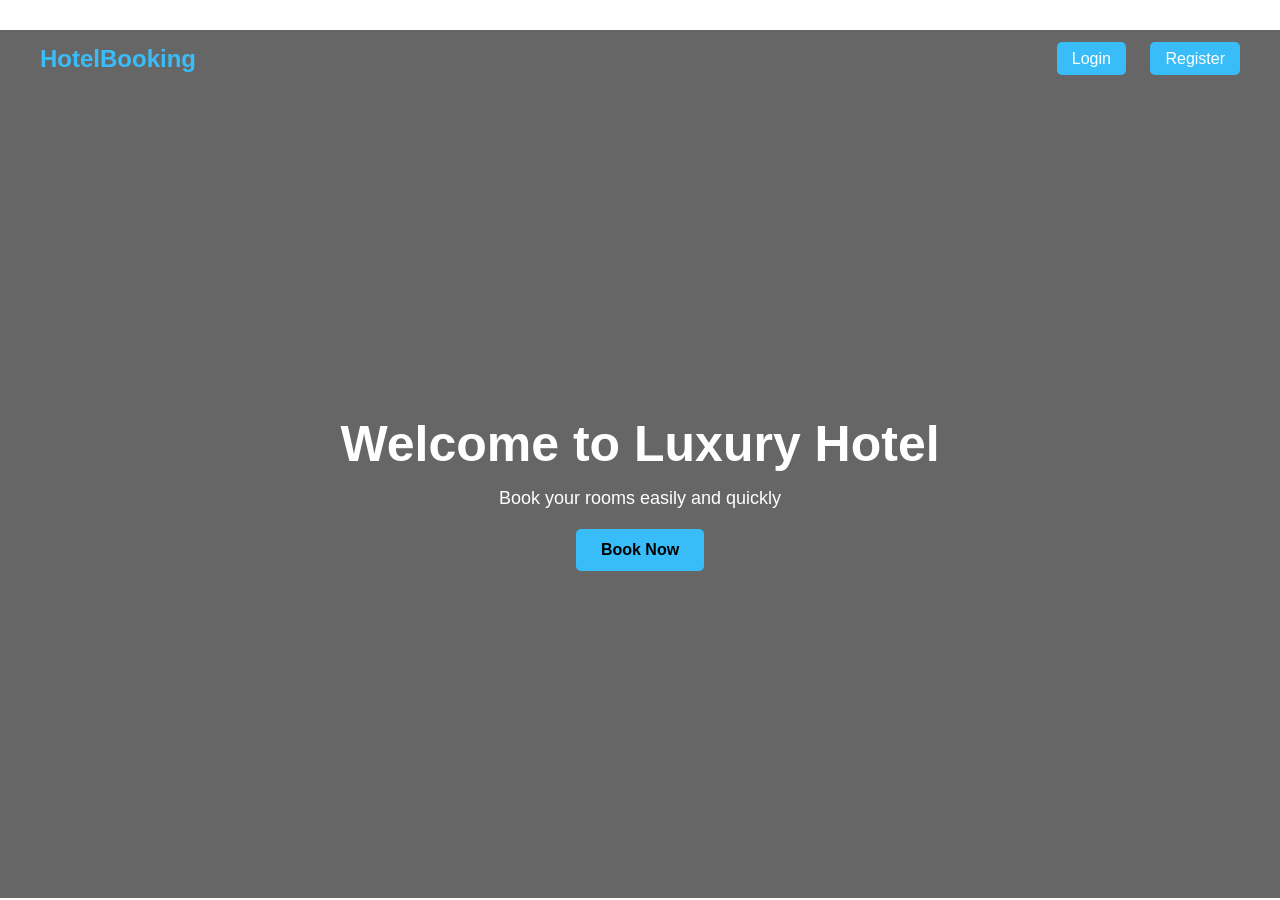
<file: Hotel-Managment System/FrontEnd/HotelManagement/index.html>
<!DOCTYPE html>
<html>
<head>
    <title>Hotel Management</title>
    <link rel="stylesheet" href="./Style.css">
</head>
<body>

    <!-- Navbar -->
    <nav class="navbar">
        <h2 class="logo">HotelBooking</h2>
        <div>
            <a href="./Login.html" class="btn">Login</a>
            <a href="./Register.html" class="btn">Register</a>
        </div>
    </nav>

    <!-- Hero Section -->
    <section class="hero">
        <h1>Welcome to Luxury Hotel</h1>
        <p>Book your rooms easily and quickly</p>
        <a href="./Login.html" class="hero-btn">Book Now</a>
    </section>

</body>
</html>
</file>
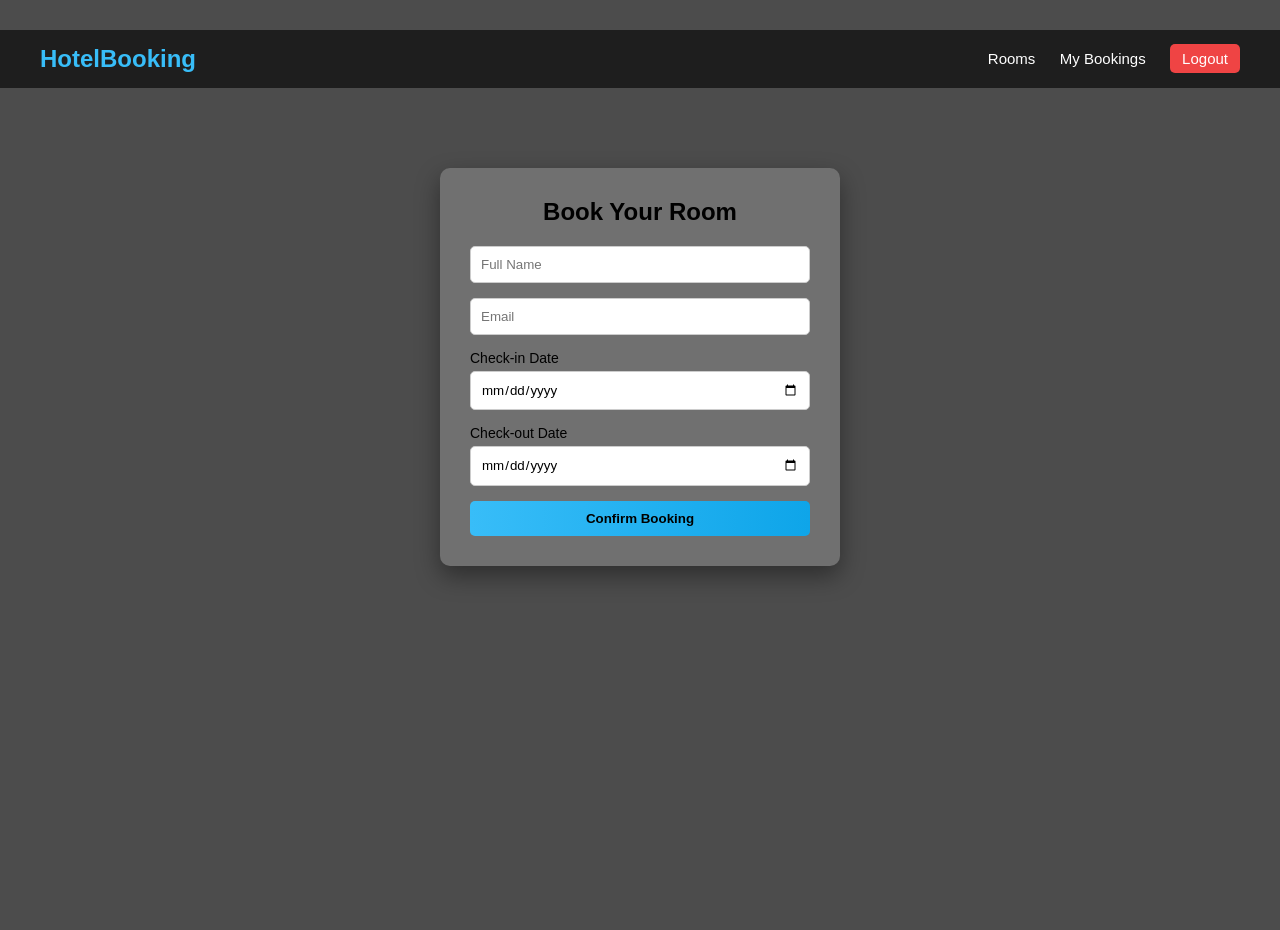
<file: Hotel-Managment System/FrontEnd/HotelManagement/Booking.html>
<!DOCTYPE html>
<html>
<head>
    <title>Book Room</title>
    <link rel="stylesheet" href="./Style.css">

    <link href="https://fonts.googleapis.com/css2?family=Poppins&display=swap" rel="stylesheet">
</head>
<body class="booking-body">

    <!-- Navbar -->
    <nav class="navbar">
        <h2 class="logo">HotelBooking</h2>

        <div class="nav-links">
            <a href="./Rooms.html">Rooms</a>
            <a href="./My_Bookings.html">My Bookings</a>
            <a href="./Login.html" class="logout">Logout</a>
        </div>
    </nav>

    <!-- Booking Form -->
    <div class="booking-container">

        <h2>Book Your Room </h2>

        <form  id="bookingForm">
            <input type="text" placeholder="Full Name" required>
            <input type="email" placeholder="Email" required>

            <label>Check-in Date</label>
            <input type="date" required>

            <label>Check-out Date</label>
            <input type="date" required>

            <button type="submit">Confirm Booking</button>
        </form>

    </div>


    <script src="./booking.js"></script>
</body>
</html>
</file>
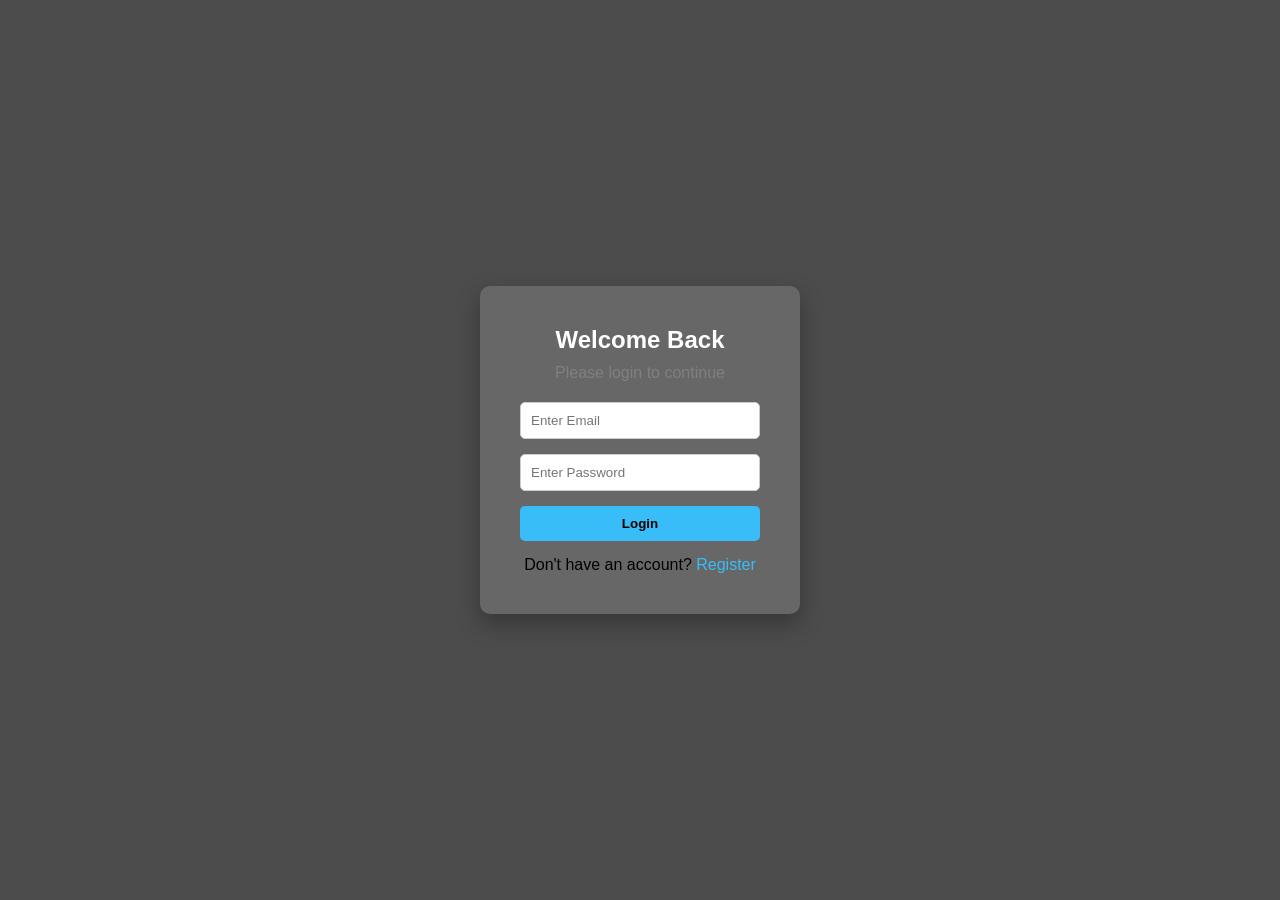
<file: Hotel-Managment System/FrontEnd/HotelManagement/Login.html>
<!DOCTYPE html>
<html>
<head>
    <title>Login</title>
    <link rel="stylesheet" href="./Style.css">

    <!-- Google Font -->
    <link href="https://fonts.googleapis.com/css2?family=Poppins&display=swap" rel="stylesheet">
</head>
<body class="login-body">

    <div class="login-container">

        <h2>Welcome Back </h2>
        <p>Please login to continue</p>

        <form id="loginForm">
            <input type="email" placeholder="Enter Email" required>
            <input type="password" placeholder="Enter Password" required>

            <button type="submit">Login</button>
        </form>

        <span>Don't have an account? 
            <a href="./Register.html">Register</a>
        </span>

    </div>
  <script src="./Login.js"></script>
</body>
</html>
</file>
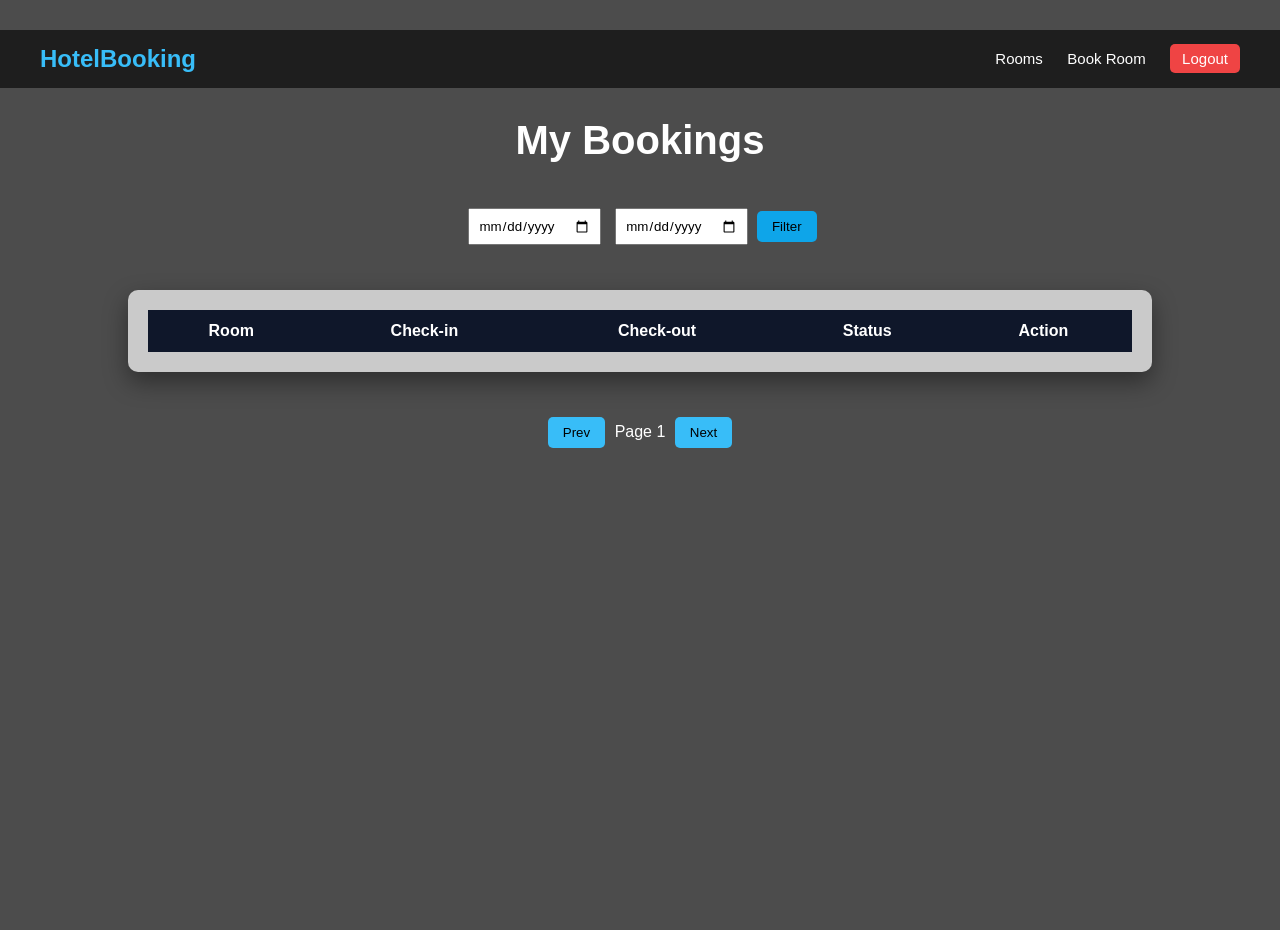
<file: Hotel-Managment System/FrontEnd/HotelManagement/My_Bookings.html>
<!DOCTYPE html>
<html>
<head>
    <title>My Bookings</title>
    <link rel="stylesheet" href="Style.css">

    <link href="https://fonts.googleapis.com/css2?family=Poppins&display=swap" rel="stylesheet">
</head>
<body class="bookings-body">

    <!-- Navbar -->
    <nav class="navbar">
        <h2 class="logo">HotelBooking</h2>

        <div class="nav-links">
            <a href="./Rooms.html">Rooms</a>
            <a href="./Booking.html">Book Room</a>
            <a href="./Login.html" class="logout">Logout</a>
        </div>
    </nav>

    <h1 class="heading">My Bookings </h1>
    <div class="filter-box">
    <input type="date">
    <input type="date">
    <button>Filter</button>
    </div>
    <!-- Table -->
    <div class="table-container">
        <table>
    <thead>
        <tr>
            <th>Room</th>
            <th>Check-in</th>
            <th>Check-out</th>
            <th>Status</th>
            <th>Action</th>
        </tr>
    </thead>
    <tbody id="bookingTable">
    </tbody>
</table>
    </div>
    <div class="pagination">
    <button>Prev</button>
    <span>Page 1</span>
    <button>Next</button>
</div>
<script src="./My_Booking.js"></script>
</body>
</html>
</file>
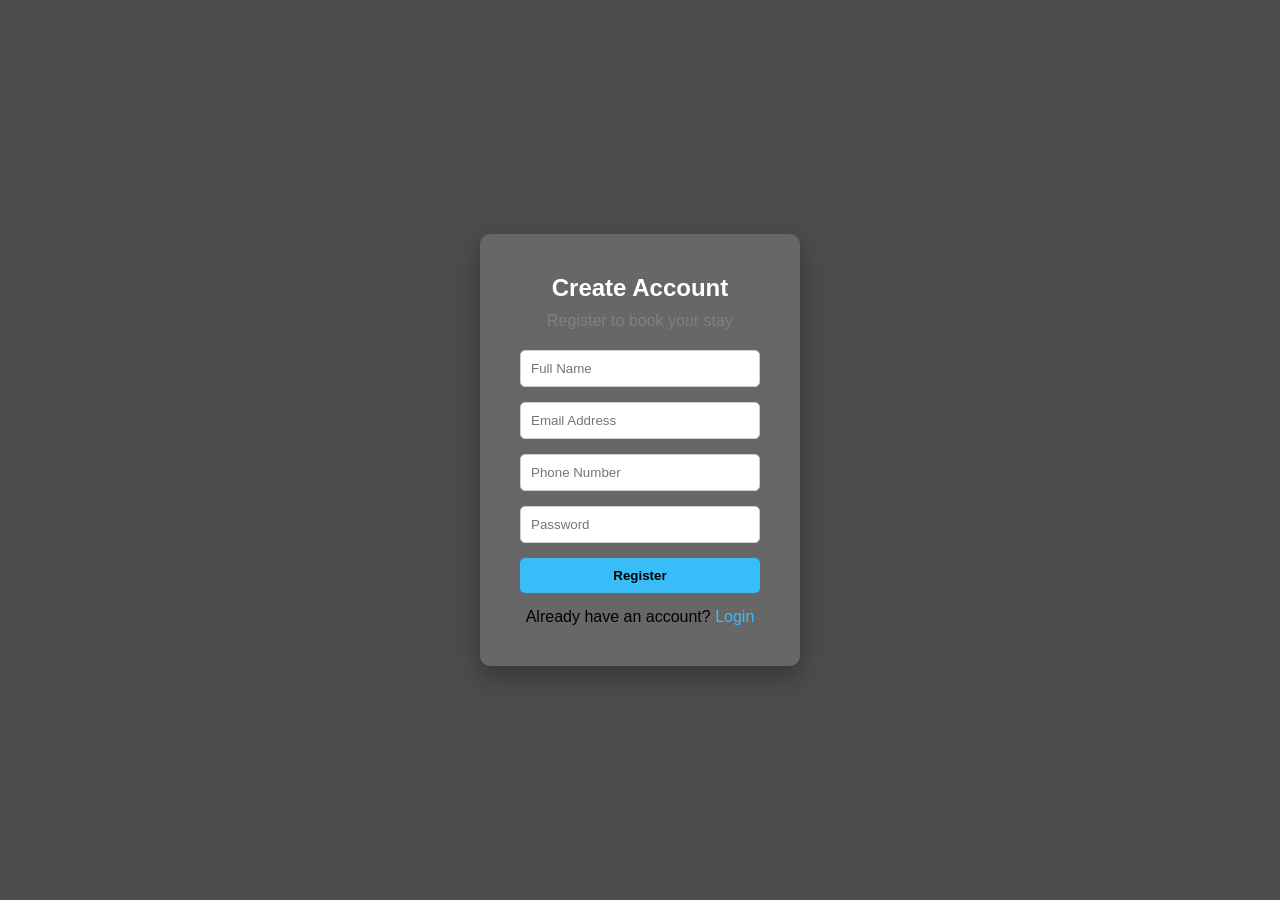
<file: Hotel-Managment System/FrontEnd/HotelManagement/Register.html>
<!DOCTYPE html>
<html>
<head>
    <title>Register</title>
    <link rel="stylesheet" href="./Style.css">

    <!-- Google Font -->
    <link href="https://fonts.googleapis.com/css2?family=Poppins&display=swap" rel="stylesheet">
</head>
<body class="login-body">

    <div class="login-container">

        <h2>Create Account </h2>
        <p>Register to book your stay</p>

        <form id ="registerForm">
            <input type="text" placeholder="Full Name" required>
            <input type="email" placeholder="Email Address" required>
            <input type="tel" placeholder="Phone Number" required>
            <input type="password" placeholder="Password" required>

            <button type="submit">Register</button>
        </form>

        <span>Already have an account? 
            <a href="./Login.html">Login</a>
        </span>

    </div>
<script src="./Script.js"></script>
</body>
</html>
</file>
<file: Hotel-Managment System/FrontEnd/HotelManagement/Style.css>
/* -------Index.css Start ----------*/
* {
    margin: 0;
    padding: 0;
    box-sizing: border-box;
    font-family: Arial, sans-serif;
}

/* Navbar */
.navbar1 {
    display: flex;
    justify-content: space-between;
    align-items: center;
    background-color: #0f172a;
    padding: 15px 40px;
}

.logo {
    color: white;
}

.navbar a {
    color: white;
    margin-left: 20px;
    text-decoration: none;
    font-size: 16px;
}

.navbar a:hover {
    color: #f9f9f9;
}

/* Register Button */
.btn {
    background-color: #38bdf8;
    padding: 8px 15px;
    border-radius: 5px;
    color: #ffffff;
}

/* Hero Section */
.hero {
    height: 90vh;
    background: linear-gradient(rgba(0,0,0,0.6), rgba(0,0,0,0.6)),
                url('https://images.unsplash.com/photo-1566073771259-6a8506099945');
    background-size: cover;
    background-position: center;
    color: white;

    display: flex;
    flex-direction: column;
    justify-content: center;
    align-items: center;
    text-align: center;

    padding: 20px;
}

.hero h1 {
    font-size: 50px;
    margin-bottom: 15px;
}

.hero p {
    font-size: 18px;
    margin-bottom: 20px;
}

.hero-btn {
    background-color: #38bdf8;
    padding: 12px 25px;
    border-radius: 5px;
    text-decoration: none;
    color: black;
    font-weight: bold;
}

.hero-btn:hover {
    background-color: #0ea5e9;
}

/* -------Index.css End ------------*/




/* -------Login and Register.css Start ----------*/

/* Login Page Background */
.login-body {
    height: 100vh;
    background: linear-gradient(rgba(0,0,0,0.7), rgba(0,0,0,0.7)),
                url('https://images.unsplash.com/photo-1582719478250-c89cae4dc85b');
    background-size: cover;
    background-position: center;

    display: flex;
    justify-content: center;
    align-items: center;
}

/* Login Card */
.login-container {
    background: rgba(255, 255, 255, 0.151);
    padding: 40px;
    width: 320px;
    border-radius: 10px;
    text-align: center;

    box-shadow: 0 10px 25px rgba(0,0,0,0.3);
}

/* Heading */
.login-container h2 {
    margin-bottom: 10px;
    color: #ffffff;
}

.login-container p {
    margin-bottom: 20px;
    color: gray;
}

/* Inputs */
.login-container input {
    width: 100%;
    padding: 10px;
    margin-bottom: 15px;

    border: 1px solid #ccc;
    border-radius: 5px;
}

/* Button */
.login-container button {
    width: 100%;
    padding: 10px;
    background-color: #38bdf8;
    border: none;
    border-radius: 5px;
    color: black;
    font-weight: bold;
    cursor: pointer;
}

.login-container button:hover {
    background-color: #0ea5e9;
}

/* Register link */
.login-container span {
    display: block;
    margin-top: 15px;
}

.login-container a {
    color: #38bdf8;
    text-decoration: none;
}


/* -------Login and Register .css End ------------*/






/* -------Rooms.css Start ----------*/

/* Rooms Page Background */
.rooms-body {
    font-family: 'Poppins', sans-serif;

    background: linear-gradient(rgba(0,0,0,0.7), rgba(0,0,0,0.7)),
                url('https://images.unsplash.com/photo-1566073771259-6a8506099945');

    background-size: cover;
    background-position: center;
    background-attachment: fixed;
    backdrop-filter: blur(0.6px);
    color: white;
    padding: 20px;
}

/* Heading */
.heading {
    text-align: center;
    margin-bottom: 40px;
    font-size: 40px;
}

/* Container */
.room-container {
    display: flex;
    justify-content: center;
    gap: 30px;
    flex-wrap: wrap;
}

/* Card */
.room-card {
    background: #1e293b;
    width: 300px;
    border-radius: 15px;
    overflow: hidden;
    box-shadow: 0 10px 30px rgba(0,0,0,0.5);
    transition: 0.3s;
}

.room-card:hover {
    transform: translateY(-10px) scale(1.03);
}

/* Image */
.room-card img {
    width: 100%;
    height: 200px;
    object-fit: cover;
}

/* Info */
.room-info {
    padding: 20px;
}

.room-info h3 {
    margin-bottom: 10px;
}

.room-info p {
    font-size: 14px;
    color: #cbd5f5;
    margin-bottom: 10px;
}

.room-info h4 {
    margin-bottom: 15px;
}

/* Button */
.room-info button {
    width: 100%;
    padding: 10px;
    border: none;
    border-radius: 8px;

    background: linear-gradient(to right, #38bdf8, #0ea5e9);
    color: black;
    font-weight: bold;
    cursor: pointer;
}

.room-info button:hover {
    opacity: 0.9;
}

/* Navbar */
.navbar {
    display: flex;
    justify-content: space-between;
    align-items: center;

    padding: 15px 40px;
    background: rgba(0,0,0,0.6);
    backdrop-filter: blur(8px);

    position: sticky;
    top: 0;
}

/* Logo */
.logo {
    color: #38bdf8;
}

/* Links */
.nav-links a {
    margin-left: 20px;
    text-decoration: none;
    color: white;
    font-size: 15px;
}

.nav-links a:hover {
    color: #38bdf8;
}

/* Logout Button */
.logout {
    background: #ef4444;
    padding: 6px 12px;
    border-radius: 5px;
}

.logout:hover {
    background: #dc2626;
}

.heading {
    margin-top: 30px;
}


/* -------Rooms.css End ------------*/


/* -------Bookings.css Start ------------*/

/* Booking Page Background */
.booking-body {
    font-family: 'Poppins', sans-serif;

    background: linear-gradient(rgba(0,0,0,0.7), rgba(0,0,0,0.7)),
                url('https://images.unsplash.com/photo-1560448204-e02f11c3d0e2');

    background-size: cover;
    background-position: center;
    height: 100vh;
}

/* Container */
.booking-container {
    max-width: 400px;
    margin: 80px auto;
    background: rgba(180, 179, 179, 0.347);

    padding: 30px;
    border-radius: 10px;
    text-align: center;

    box-shadow: 0 10px 25px rgba(0,0,0,0.4);
}

/* Heading */
.booking-container h2 {
    margin-bottom: 20px;
}

/* Inputs */
.booking-container input {
    width: 100%;
    padding: 10px;
    margin-bottom: 15px;

    border: 1px solid #ccc;
    border-radius: 5px;
}

/* Labels */
.booking-container label {
    display: block;
    text-align: left;
    font-size: 14px;
    margin-bottom: 5px;
}

/* Button */
.booking-container button {
    width: 100%;
    padding: 10px;

    background: linear-gradient(to right, #38bdf8, #0ea5e9);
    border: none;
    border-radius: 5px;

    font-weight: bold;
    cursor: pointer;
}

.booking-container button:hover {
    opacity: 0.9;
}

/* -------Bookings.css End ------------*/




/* -------My_Bookings.css Start ------------*/


/* Background */
.bookings-body {
    font-family: 'Poppins', sans-serif;

    background: linear-gradient(rgba(0,0,0,0.7), rgba(0,0,0,0.7)),
                url('https://images.unsplash.com/photo-1551882547-ff40c63fe5fa');

    background-size: cover;
    background-position: center;
    min-height: 100vh;

    color: white;
}

/* Table Container */
.table-container {
    width: 80%;
    margin: 40px auto;
    background: rgba(255, 255, 255, 0.703);

    padding: 20px;
    border-radius: 10px;

    box-shadow: 0 10px 25px rgba(0,0,0,0.4);
}
.navbar{
    margin-top: 30px;
}

/* Table */
table {
    width: 100%;
    border-collapse: collapse;
    text-align: center;
}

/* Header */
th {
    background: #0f172a;
    color: rgb(255, 255, 255);
    padding: 12px;
}

/* Rows */
td {
    padding: 10px;
    border-bottom: 1px solid #ccc;
    color: #0f172a;
}

/* Status */
.status.confirmed {
    color: rgb(5, 99, 80);
    font-weight: bold;
}

.status.pending {
    color: rgba(165, 17, 7, 0.703);
    font-weight: bold;
}

.cancel-btn {
    padding: 6px 12px;
    background: #bc2727;
    border: none;
    color: white;
    border-radius: 5px;
    cursor: pointer;
    text-align: center;
}

.cancel-btn:hover {
    background: #dc2626;
    transform: scale(1.05);
}

td, th {
    text-align: center;
}


.pagination {
    text-align: center;
    margin-top: 20px;
}

.pagination button {
    padding: 8px 15px;
    margin: 5px;
    border: none;
    background: #38bdf8;
    border-radius: 5px;
    cursor: pointer;
}

.filter-box {
    text-align: center;
    margin-top: 20px;
}

.filter-box input {
    padding: 8px;
    margin: 5px;
}

.filter-box button {
    padding: 8px 15px;
    background: #0ea5e9;
    border: none;
    border-radius: 5px;
}

button:hover{
transform: scale(1.05);
background-color: #0480ba;
}
/* -------My_Bookings.css End ------------*/
</file>
